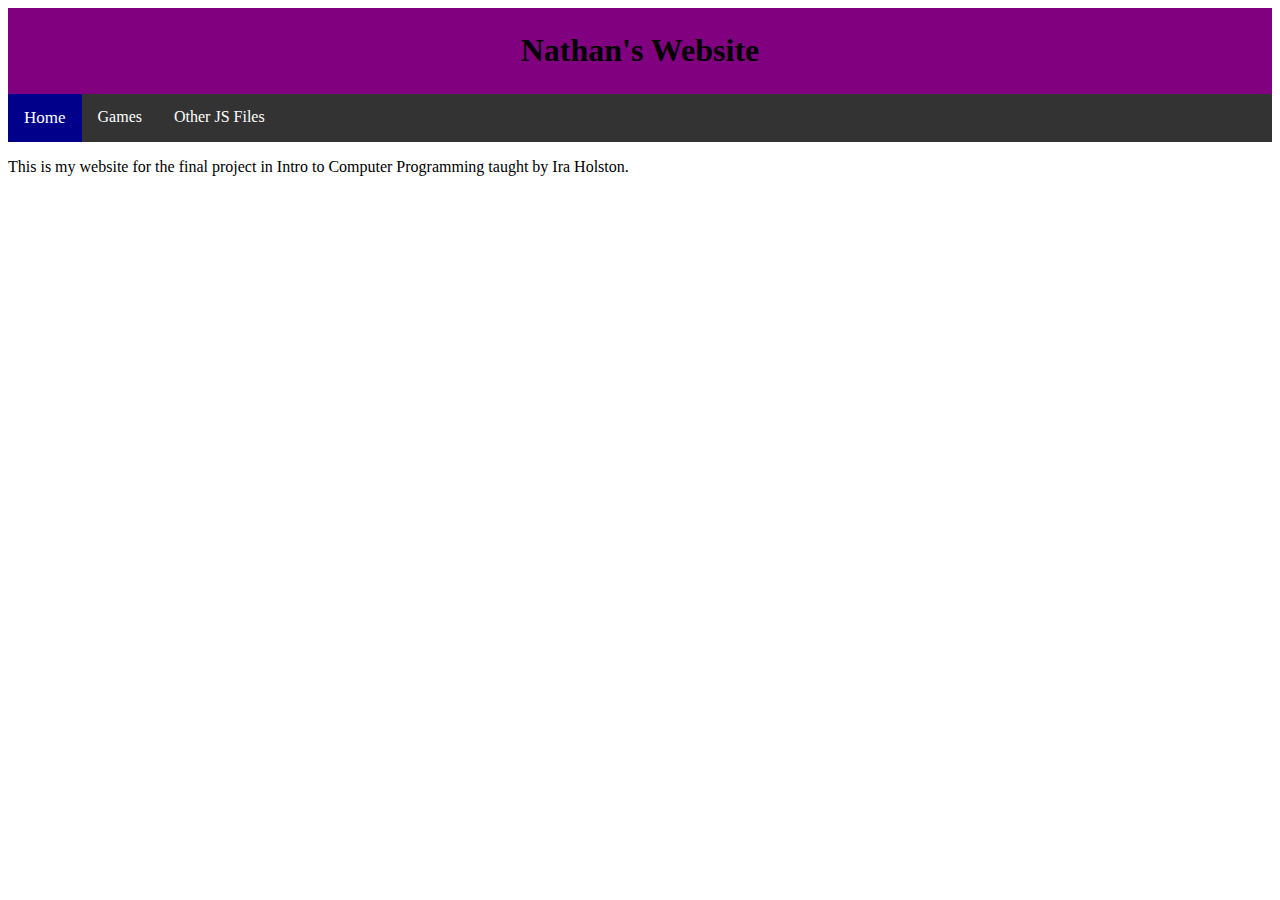
<file: index.html>
<!DOCTYPE html>
<html>
<head>
    <meta charset="UTF-8">
    <title>Website Project</title>

</head>
<link rel="stylesheet" href="style.css">

<body>
    <div class="header">
        <h1>Nathan's Website</h1>
    </div>
    <div class="topnav">
        <a class="active" href="index.html">Home</a>
        <div class="dropdown">
            <button class="dropbtn">Games
                <i class="fa fa-caret-down"></i>
            </button>
            <div class="dropdown-content">
                <a href="platformer.html">Platformer</a>
                <a href="minesweeper.html">Minesweeper</a>
            </div>
        </div>
        <div class="dropdown">
            <button class="dropbtn">Other JS Files
                <i class="fa fa-caret-down"></i>
            </button>
            <div class="dropdown-content">
                <a href="orbit.html">Orbit</a>
                <a href="life.html">Game of Life</a>
            </div>
        </div>
    </div>
<p>This is my website for the final project in Intro to Computer Programming taught by Ira Holston.</p>
</body>
</html>
</file>
<file: style.css>
* {
    box-sizing: border-box;
}

body {
    margin: 50;
}

/* Style the header */
.header {
    background-color: purple;
    padding: 3px;
    text-align: center;
}/* Add a black background color to the top navigation */
.topnav {
    background-color: #333;
    overflow: hidden;
}

/* Style the links inside the navigation bar */
.topnav a {
    float: left;
    color: #f2f2f2;
    text-align: center;
    padding: 14px 16px;
    text-decoration: none;
    font-size: 17px;
}

/* Change the color of links on hover */
.topnav a:hover {
    background-color: #ddd;
    color: black;
}

/* Add a color to the active/current link */
.topnav a.active {
    background-color: darkblue;
    color: white;
}


.dropdown {
    float: left;
    overflow: hidden;
}

.dropdown .dropbtn {
    font-size: 16px;
    border: none;
    outline: none;
    color: white;
    padding: 14px 16px;
    background-color: inherit;
    font-family: inherit;
    margin: 0;
}

.navbar a:hover, .dropdown:hover .dropbtn {
    background-color: #ddd;
    color: black;
}

.dropdown-content {
    display: none;
    position: absolute;
    background-color: #f9f9f9;
    min-width: 160px;
    box-shadow: 0px 8px 16px 0px rgba(0,0,0,0.2);
    z-index: 1;
}

.dropdown-content a {
    float: none;
    background-color: #333;
    color: white;
    padding: 12px 16px;
    text-decoration: none;
    display: block;
    text-align: left;
}

.dropdown-content a:hover {
    background-color: #ddd;
    color: black;
}

.dropdown:hover .dropdown-content {
    display: block;
</file>
